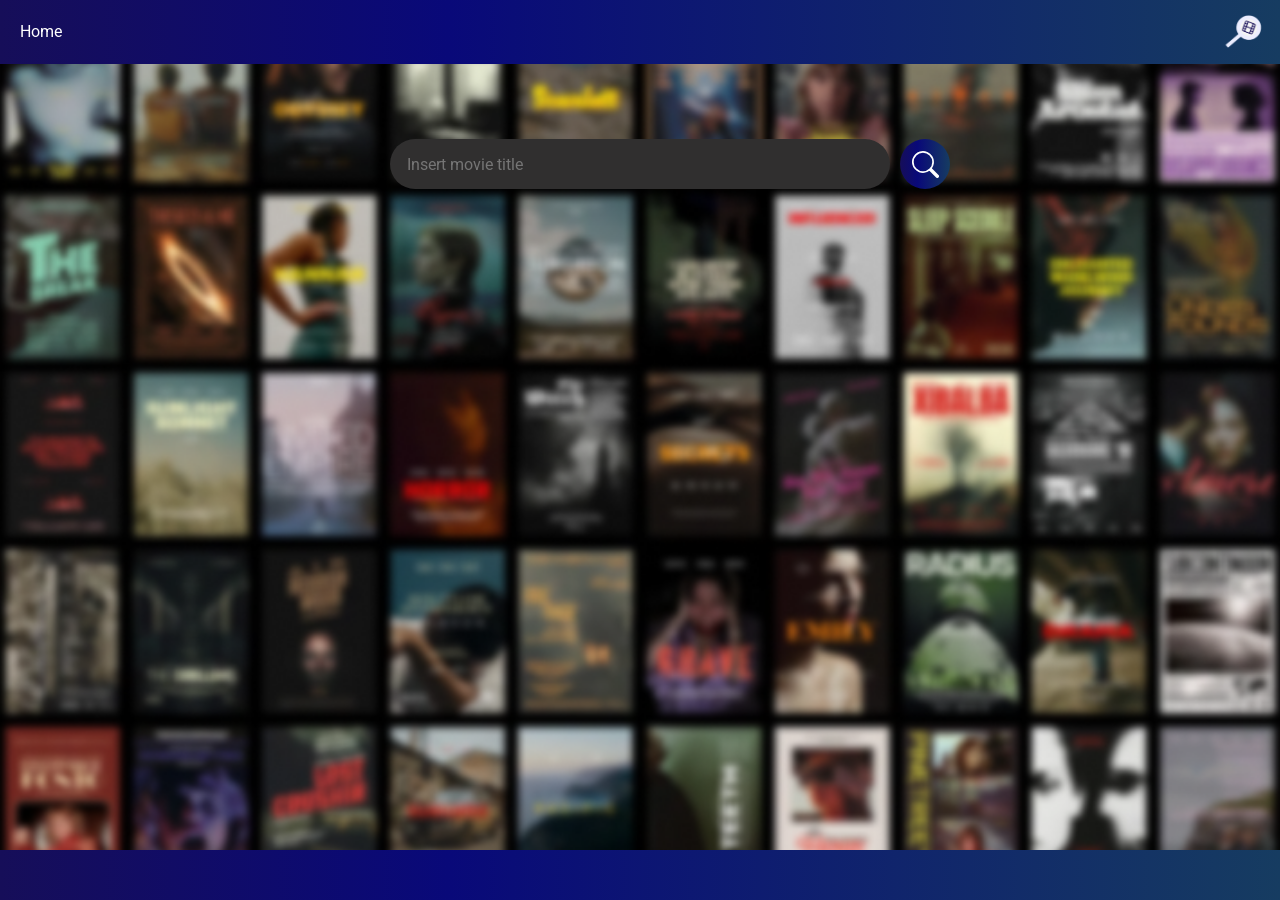
<file: structure/index.html>
<!DOCTYPE html>
<html lang="en">

<head>
    <meta charset="UTF-8">
    <meta name="viewport" content="width=device-width, initial-scale=1.0">
    <link href="https://cdn.jsdelivr.net/npm/bootstrap@5.3.8/dist/css/bootstrap.min.css" rel="stylesheet"
        integrity="sha384-sRIl4kxILFvY47J16cr9ZwB07vP4J8+LH7qKQnuqkuIAvNWLzeN8tE5YBujZqJLB" crossorigin="anonymous">
    <link rel="stylesheet" href="/style/style.css">
    <title>Filmify</title>
    <link rel="icon" href="/icons/logoF.png">
</head>

<body>
    <header>
        <nav class="navbar navbar-expand-lg navbar-dark text-white" id="navbar">
            <div class="container-fluid">
                <div class="collapse navbar-collapse" id="navbarSupportedContent">
                    <ul class="navbar-nav me-auto mb-2 mb-lg-0">
                        <li class="nav-item">
                            <a class="nav-link active" href="/structure/index.html">Home</a>
                        </li>
                        </li>

                    </ul>
                </div>
                <img src="/icons/logoF.png" alt="logo" width="48px" height="48px">
            </div>
        </nav>
    </header>
    <main>
            <div class="d-flex justify-content-center  align-items-center" id="searchBarBtn">
                <input type="search" id="searchBar" class="" placeholder="Insert movie title" autocomplete="off">
                <button onclick="alert('Insert a title and begin the search')" id="sButton" >
                    <svg xmlns="http://www.w3.org/2000/svg" width="27" height="27" fill="currentColor"
                        class="bi bi-search" viewBox="0 0 16 16">
                        <path
                            d="M11.742 10.344a6.5 6.5 0 1 0-1.397 1.398h-.001q.044.06.098.115l3.85 3.85a1 1 0 0 0 1.415-1.414l-3.85-3.85a1 1 0 0 0-.115-.1zM12 6.5a5.5 5.5 0 1 1-11 0 5.5 5.5 0 0 1 11 0" />
                    </svg>
                </button>
            </div>
            <div id="suggesstionBox">
                <ul id="suggesstions">

                </ul>
            </div>
            
    </main>
    
    <footer>
        <div id="footer">
        </div>
    </footer>

    <script src="https://cdn.jsdelivr.net/npm/bootstrap@5.3.8/dist/js/bootstrap.bundle.min.js"
        integrity="sha384-FKyoEForCGlyvwx9Hj09JcYn3nv7wiPVlz7YYwJrWVcXK/BmnVDxM+D2scQbITxI"
        crossorigin="anonymous"></script>
    <script src="/scripts/script.js"></script>
</body>

</html>
</file>
<file: style/style.css>
@font-face {
    font-family: basicText;
    src: url(/fonts/Roboto-VariableFont_wdth\,wght.ttf);
}

body {
    min-height: 100vh;
    display: flex;
    flex-direction: column;
    background-image: url(/imgs/bckgroundImgRemake.png);
    background-repeat: no-repeat;
    background-size: cover;
    background-position: center;
}

#navbar {
    background: #160e59;
    background: linear-gradient(90deg, rgba(22, 14, 89, 1) 0%, rgba(9, 9, 121, 1) 35%, rgba(22, 60, 97, 1) 100%);
    font-family: 'basicText';
}

#sButton {
    width: 50px;
    height: 50px;
    border-radius: 100px;
    background: #160e59;
    background: linear-gradient(90deg, rgba(22, 14, 89, 1) 0%, rgba(9, 9, 121, 1) 35%, rgba(22, 60, 97, 1) 100%);
    color: white;
    border: none;
}

#searchBar {
    width: 500px;
    height: 50px;
    border: none;
    border-radius: 30px;
    background-color: #302f2f;
    text-indent: 15px;
    color: white;
    font-family: 'basicText';
    

}

#searchBar::placeholder {
    text-indent: 15px;
    font-family: 'basicText';
}
#searchBarBtn{
    display: flex;
    justify-content: center;
    align-items: center;
    margin-top: 75px;
}

#footer {
    background: #160e59;
    background: linear-gradient(90deg, rgba(22, 14, 89, 1) 0%, rgba(9, 9, 121, 1) 35%, rgba(22, 60, 97, 1) 100%);
    width: 100%;
    margin-top: auto;
    display: flex;
    justify-content: center;
    align-items: center;
    color: aliceblue;
    font-size: 15px;
    height: 50px;
}

main {
    flex: 1;
}

#suggesstionBox {
    display: none;
}

#suggesstionBox.show {
    display: block;
    background: #302f2f;
    color: white;
    text-indent: 15px;
    padding-top: 15px;
    padding-bottom: 1px;
    min-height: 10px;
    width: 455px;
    position: relative;
    justify-self: center;
    margin-top: 0;
    

}
#suggesstions{
padding-left: 0;
}

ul {
    list-style-type: none;
}

.searchResults {
    color: white;
    text-indent: 15px;
    text-decoration: none;
    width: 100%;
    height: 24px;
    margin: 0;
   
}

li:hover {
    background-color: #625c5c;
    width: auto;
    justify-content: left;
    padding: 0;
    cursor: pointer;
}
#searchBarBtn{
    display: flex;
    gap: 10px;
    align-items: center;
    margin-left:60px ;
}
.nav-item:hover{
    background-color: #241d61;
    border-radius: 10px;
}
</file>
